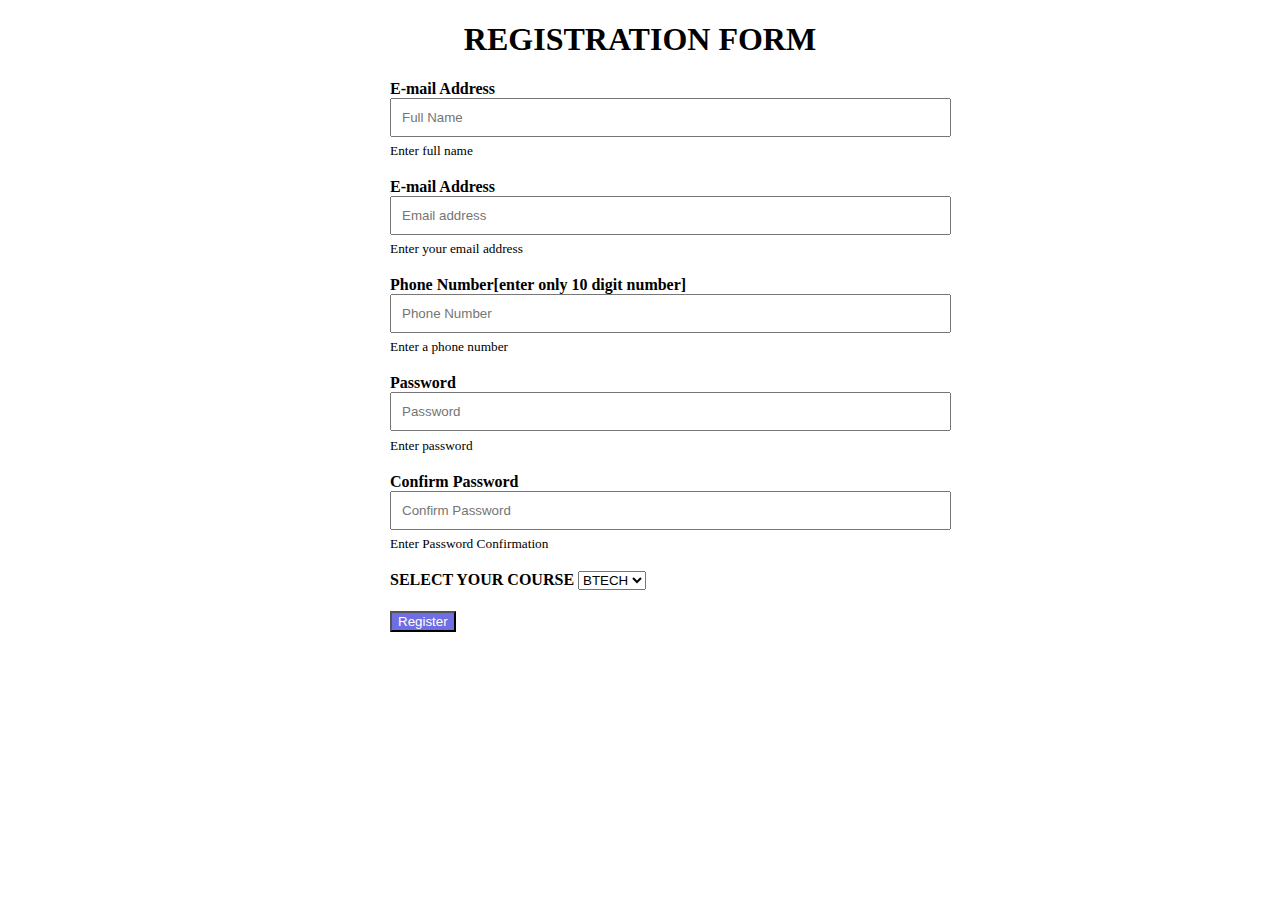
<file: FormValidation/index.html>
<!DOCTYPE html>
<html lang="en">
  <head>
    <meta charset="UTF-8" />
    <meta http-equiv="X-UA-Compatible" content="IE=edge" />
    <meta name="viewport" content="width=device-width, initial-scale=1.0" />
    <title>Registration Form</title>
 

    <style>
     div {
        box-sizing: border-box;
        width: 100%;
        border: 100px solid black;
        float: left;
        align-content: center;
        align-items: center;

    }

    form {
        margin: 0 auto;
        width: 600px;
    }
    p{
        margin-bottom: -15px;
        font-weight: bold;
        
    }
    input[type=text]{
        padding:10px 10px;
        margin-left: 50px;
    }

    sub{
        margin-left:50px;
        font-weight: lighter;

    
    }
    input[type=submit]{
        background-color: rgb(111, 111, 228);
        color:white;
        margin-left: 50px;
    }
    text{
        margin-left: 50px;
    }
</style>
  </head>
  <body>
    <h1 style="text-align: center">REGISTRATION FORM</h1>
    <form name="RegForm" onsubmit="return GEEKFORGEEKS()" method="">
     
     <p><text>E-mail Address</text> <input type="text" size="65" name="Name" placeholder="Full Name"/>
        <sub>Enter full name</sub>
    </p>
      <br />
      <p><text>E-mail Address</text> <input type="text" size="65" name="EMail" placeholder="Email address"/>
      <sub>Enter your email address</sub>
    </p>
      <br />

      <p><text>Phone Number[enter only 10 digit number]</text> <input type="text" size="65" name="Telephone" placeholder="Phone Number"/>
      <sub>Enter a phone number</sub>
     </p>
      <br />
      <p><text>Password </text><input type="text" size="65" name="Password" placeholder="Password"/>
       <sub>Enter password</sub>
    </p>
      <br />

      <p><text>Confirm Password</text> <input type="text" size="65" name="confirmPassword" placeholder="Confirm Password">
      <sub>Enter Password Confirmation</sub>

      <br />
      <br />
      
      <p>
        <text>

            SELECT YOUR COURSE
        </text>
        <select type="text" value="" name="Subject">
          <option>BTECH</option>
          <option>BBA</option>
          <option>BCA</option>
          <option>B.COM</option>
        </select>
      </p>

      <br />
      <br />

      
        <input type="submit" value="Register" name="Submit" />
      </p>
    </form>
    <script src="./script.js"></script>
  </body>
</html>
</file>
